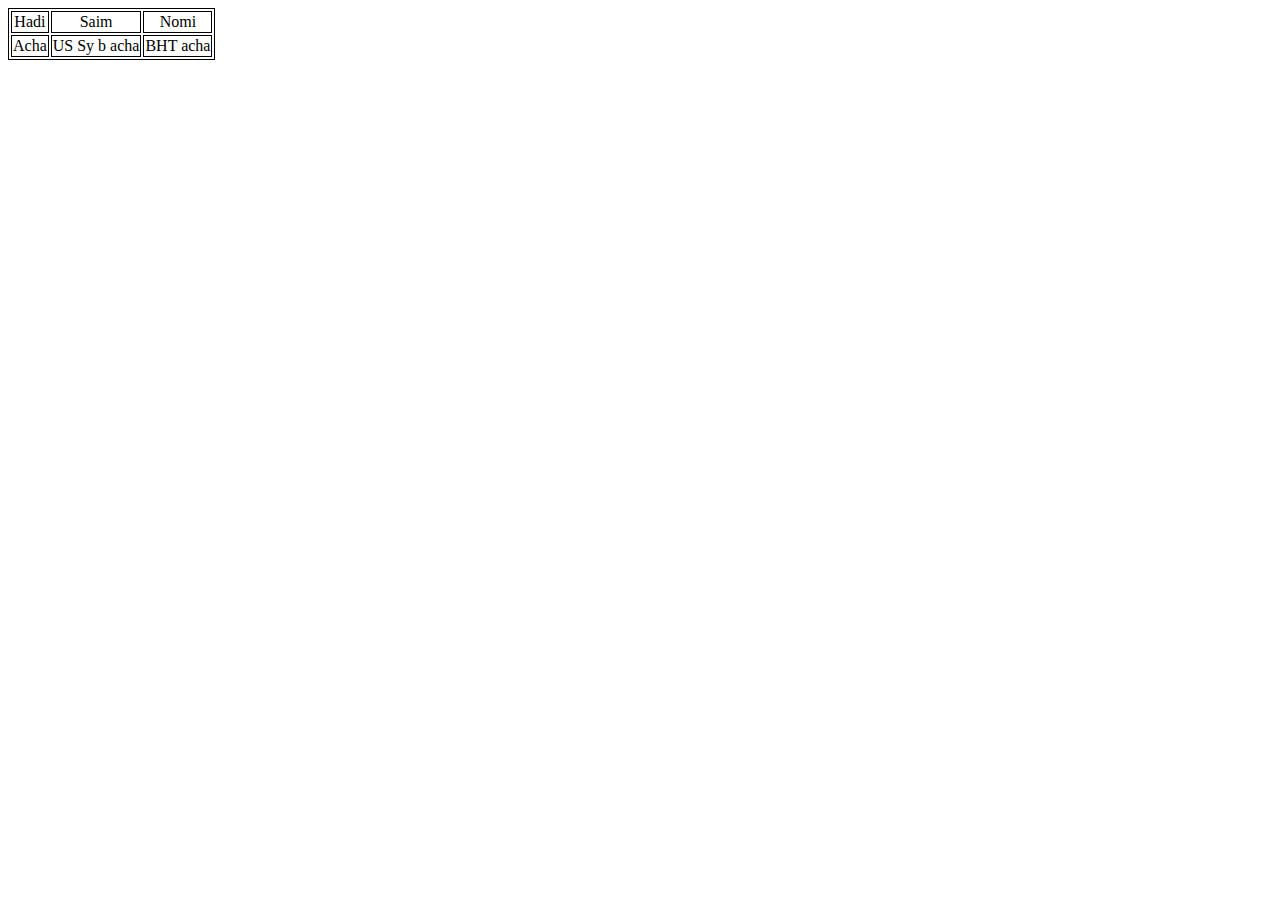
<file: tabel.html>
<!DOCTYPE html>
<html lang="en">
  <head>
    <meta charset="UTF-8" />
    <meta http-equiv="X-UA-Compatible" content="IE=edge" />
    <meta name="viewport" content="width=device-width, initial-scale=1.0" />
    <title>Document</title>
  </head>
  <body>
    <div>
      <table style="text-align: center; border: 1px solid black">
        <thead>
          <tr>
            <td style="border: 1px solid black">Hadi</td>
            <td style="border: 1px solid black">Saim</td>
            <td style="border: 1px solid black">Nomi</td>
          </tr>
        </thead>
        <tbody>
          <tr>
            <td style="border: 1px solid black">Acha</td>
            <td style="border: 1px solid black">US Sy b acha</td>
            <td style="border: 1px solid black">BHT acha</td>
          </tr>
        </tbody>
      </table>
    </div>
  </body>
</html>
</file>
